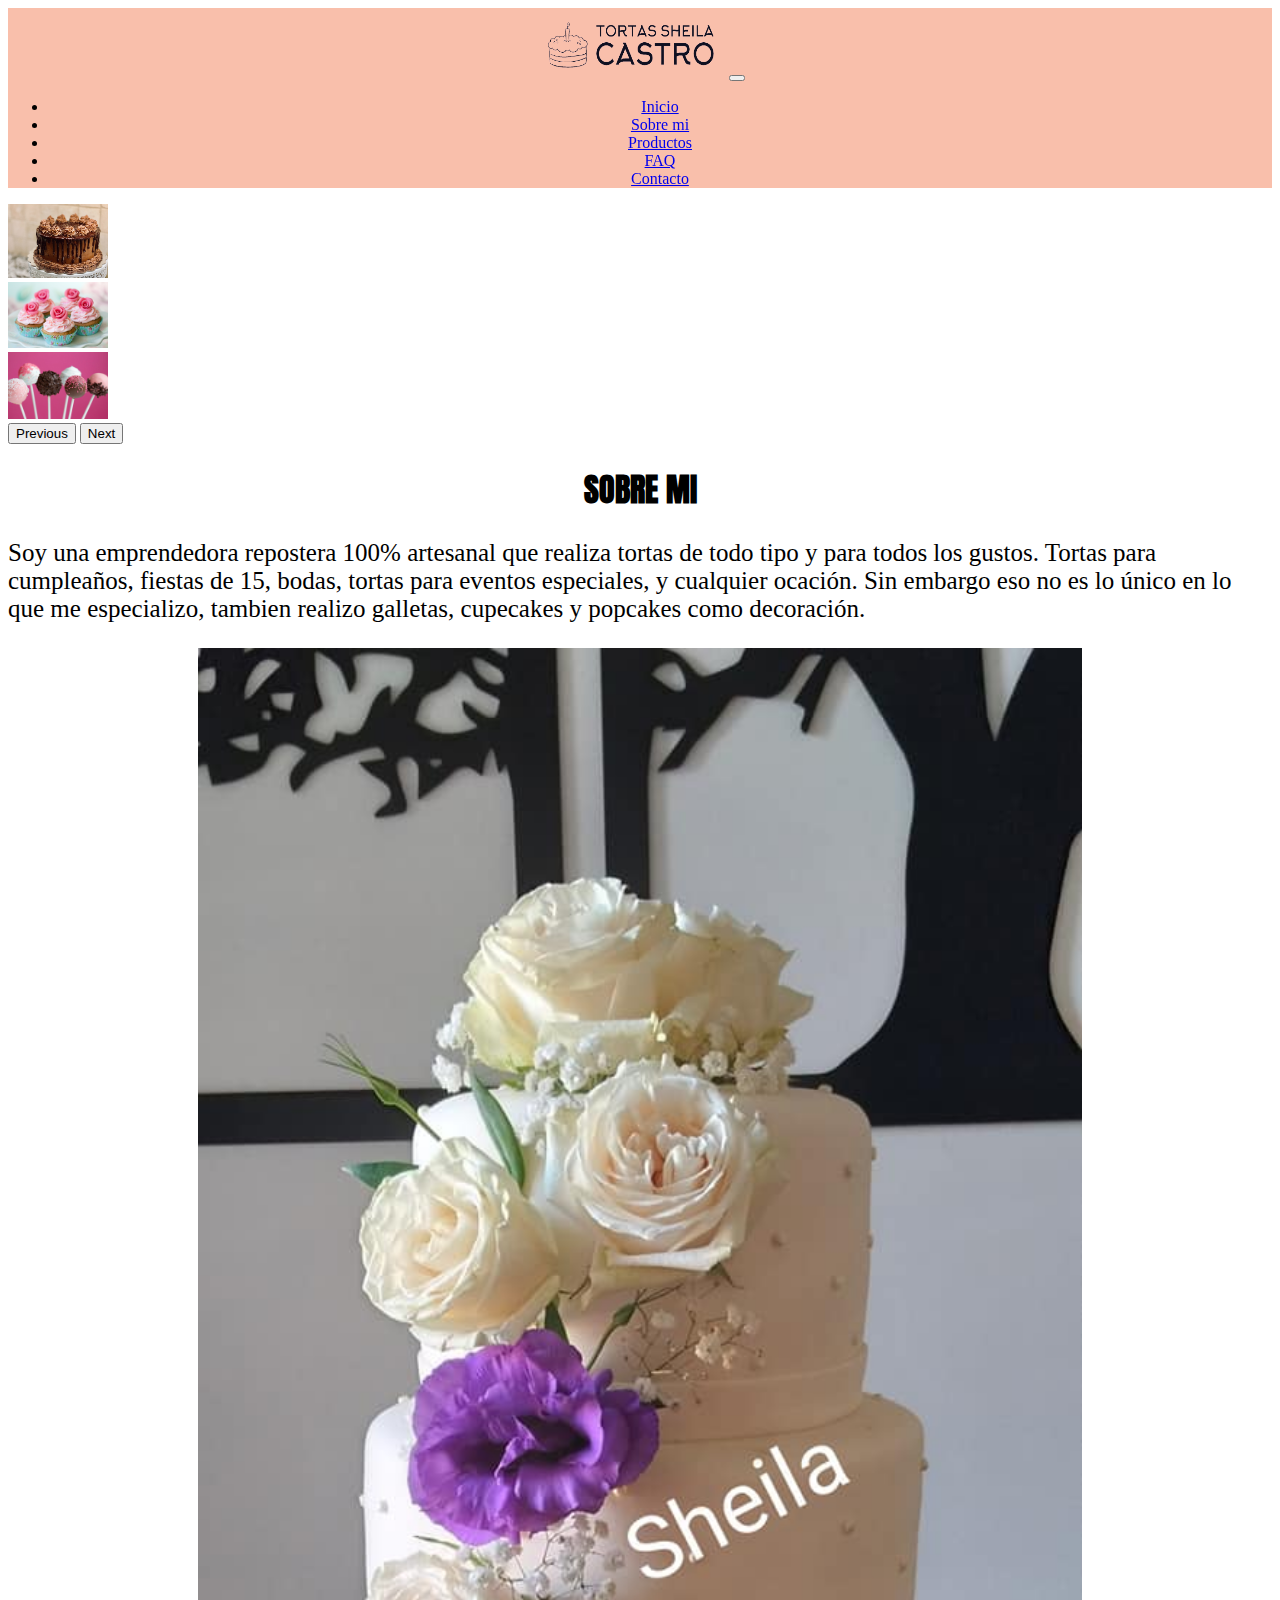
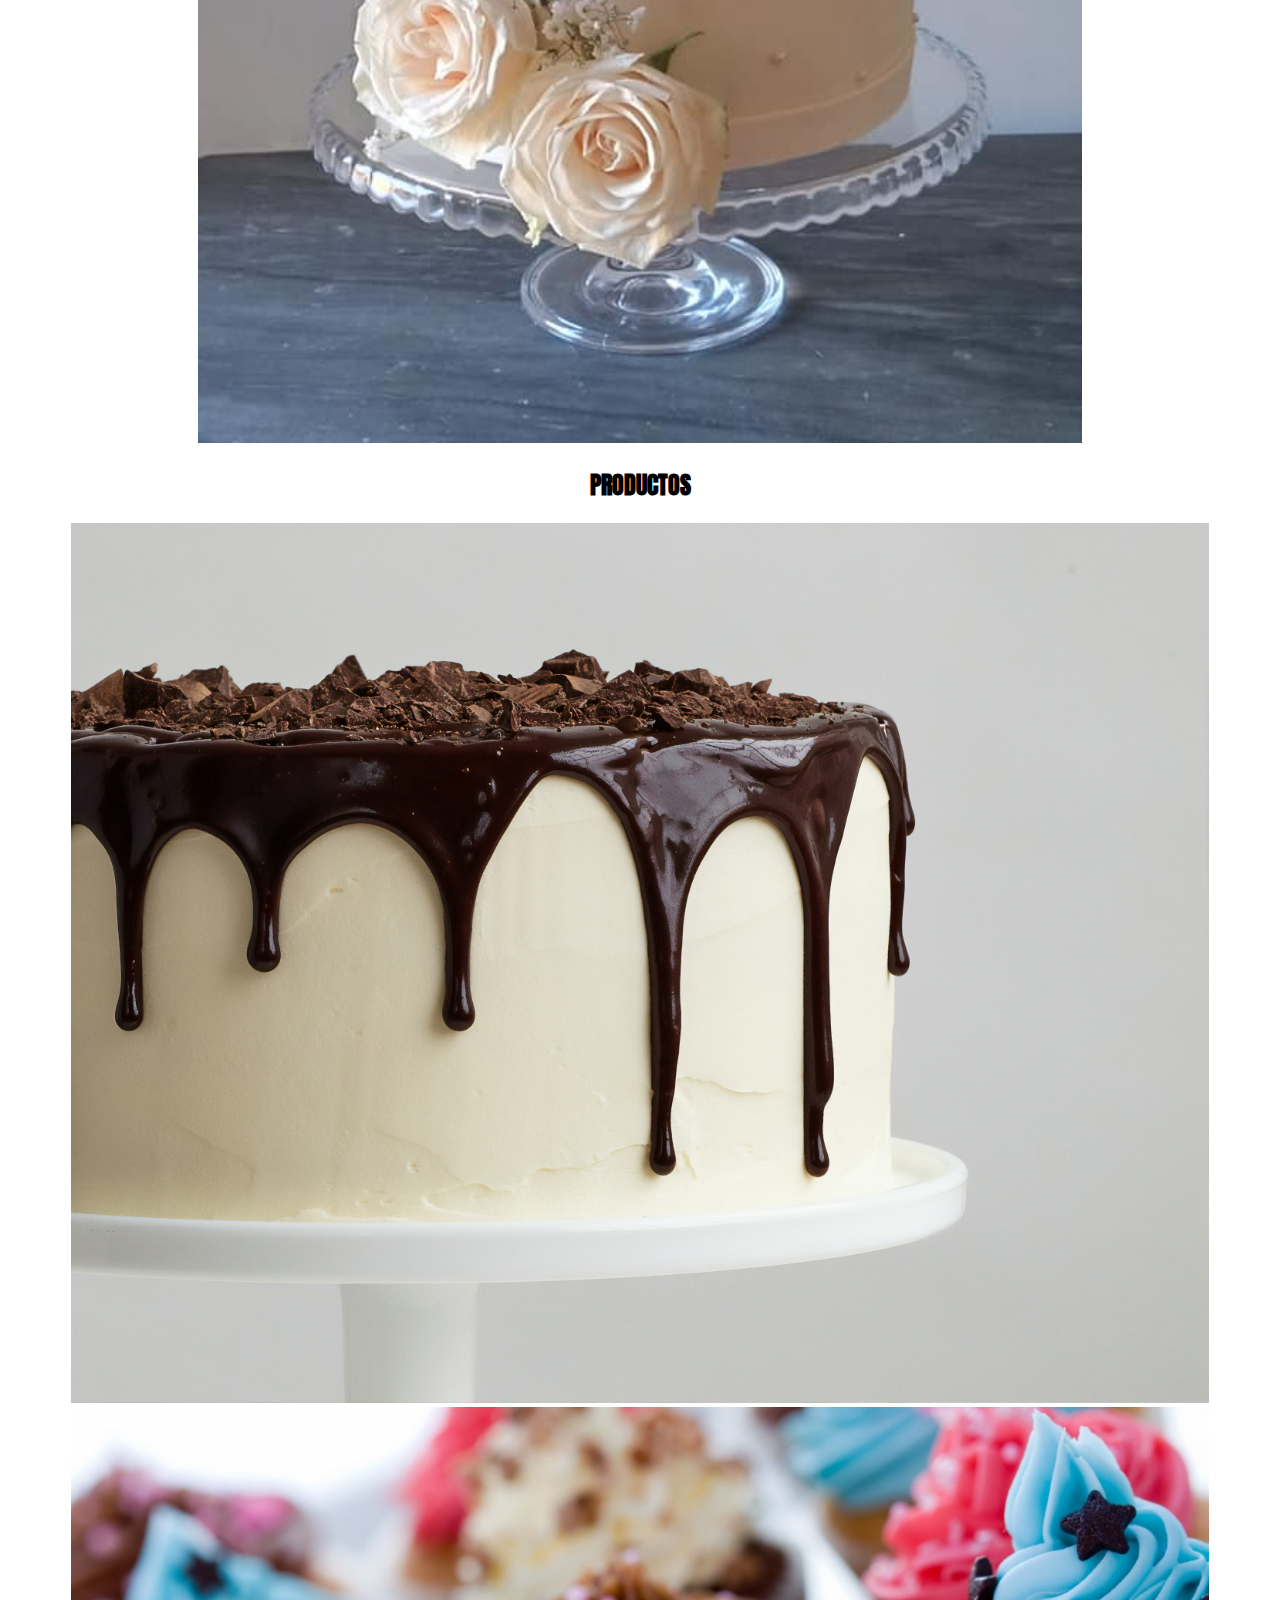
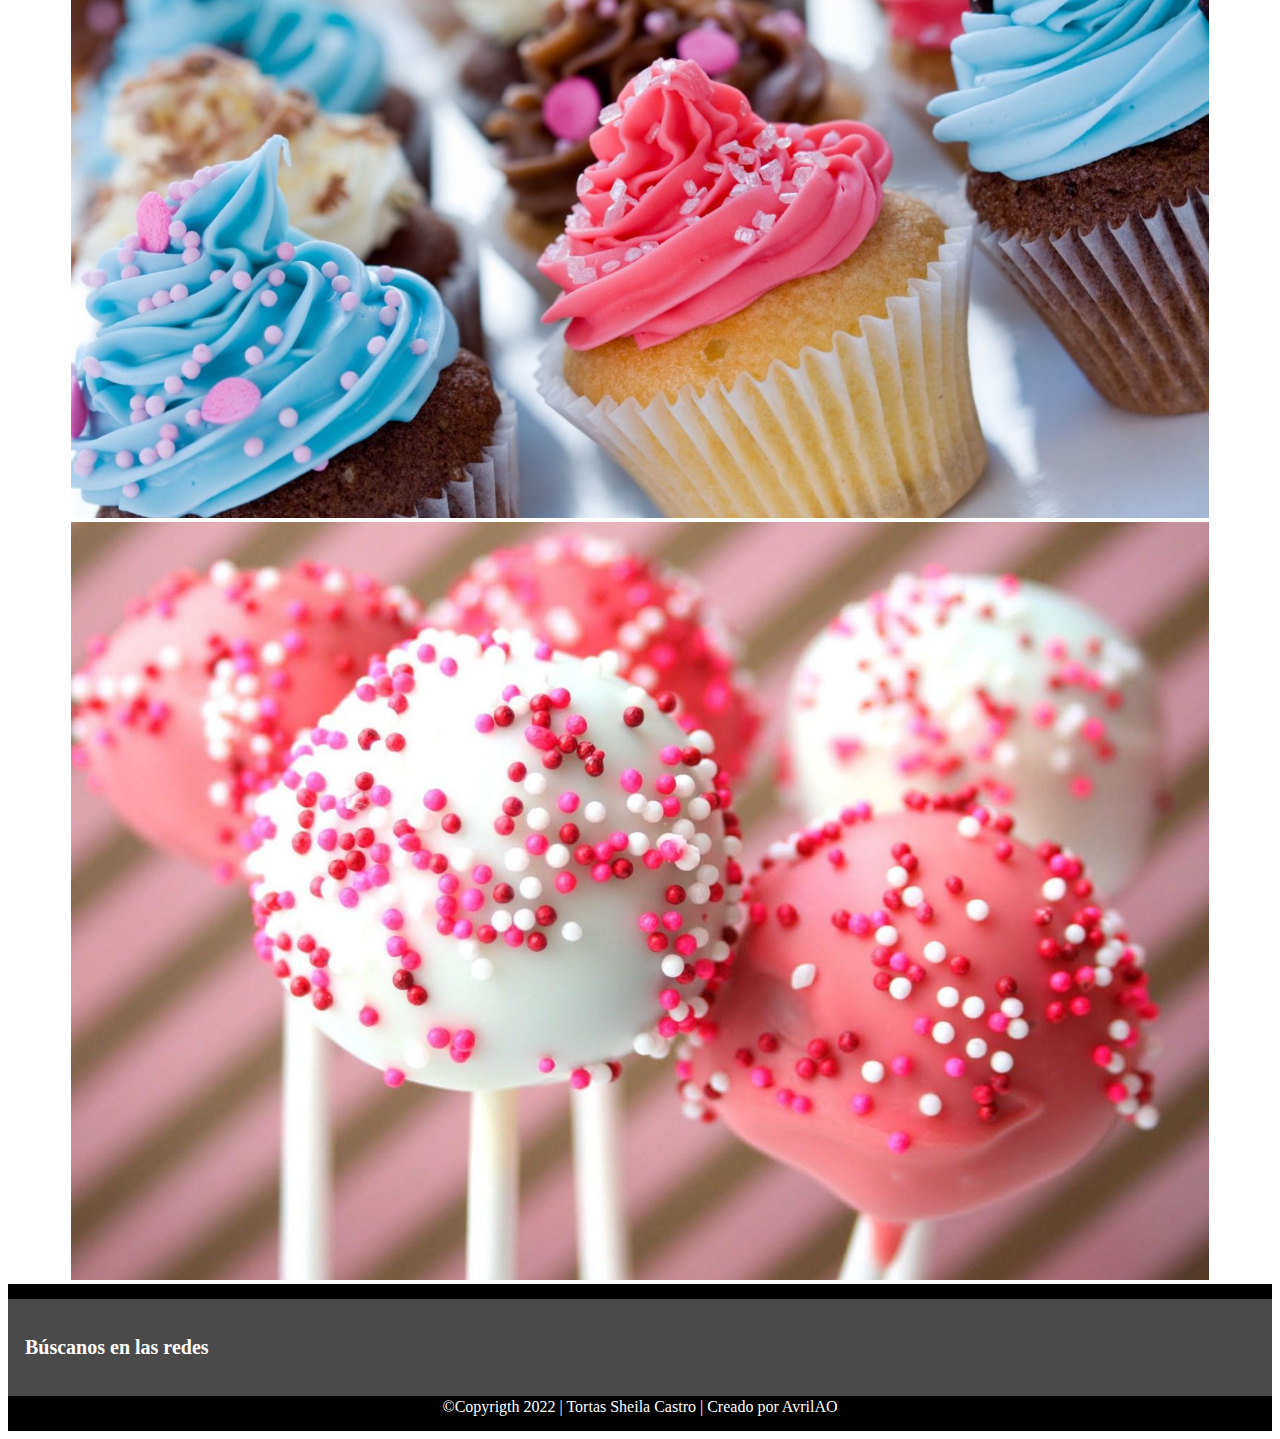
<file: index.html>
<!DOCTYPE html>
<html lang="en">
  <head>
    <meta charset="UTF-8" />
    <meta http-equiv="X-UA-Compatible" content="IE=edge" />
    <meta name="viewport" content="width=device-width, initial-scale=1.0" />
    <!-- BOOSTRAP -->
    <link
      href="https://cdn.jsdelivr.net/npm/bootstrap@5.3.0-alpha1/dist/css/bootstrap.min.css"
      rel="stylesheet"
      integrity="sha384-GLhlTQ8iRABdZLl6O3oVMWSktQOp6b7In1Zl3/Jr59b6EGGoI1aFkw7cmDA6j6gD"
      crossorigin="anonymous"
    />
    <!-- css -->
    <link rel="stylesheet" href="css/style.css" />
    <!-- ícono -->
    <link rel="shortcut icon" href="img/cakeicon.png" type="image/x-icon" />
    <!-- FONTAWESOME -->
    <link
      rel="stylesheet"
      href="https://cdnjs.cloudflare.com/ajax/libs/font-awesome/6.2.1/css/all.min.css"
      integrity="sha512-MV7K8+y+gLIBoVD59lQIYicR65iaqukzvf/nwasF0nqhPay5w/9lJmVM2hMDcnK1OnMGCdVK+iQrJ7lzPJQd1w=="
      crossorigin="anonymous"
      referrerpolicy="no-referrer"
    />
    <!-- GOOGLE FONTS -->
    <link rel="preconnect" href="https://fonts.googleapis.com" />
    <link rel="preconnect" href="https://fonts.gstatic.com" crossorigin />
    <link
      href="https://fonts.googleapis.com/css2?family=Anton&display=swap"
      rel="stylesheet"
    />
    <title>Tortas Sheila Castro | Tu imaginación mi creatividad</title>
  </head>
  <body>
    <header>
      <nav class="navbar navbar-expand-lg">
        <div class="container">
          <a class="navbar-brand" href="index.html"
            ><img
              src="img/Screenshot_2023-01-06_at_15-09-28_Logo_Maker_Used_By_2.3_Million_Startups-removebg-preview.png"
              alt="logo"
              width="190"
              height="70"
          /></a>
          <button
            class="navbar-toggler"
            type="button"
            data-bs-toggle="collapse"
            data-bs-target="#navbarSupportedContent"
            aria-controls="navbarSupportedContent"
            aria-expanded="false"
            aria-label="Toggle navigation"
          >
            <span class="navbar-toggler-icon"></span>
          </button>
          <div class="collapse navbar-collapse" id="navbarSupportedContent">
            <ul class="navbar-nav ms-auto mb-2 mb-lg-0">
              <li class="nav-item">
                <a class="nav-link active" aria-current="page" href="index.html"
                  >Inicio</a
                >
              </li>
              <li class="nav-item">
                <a class="nav-link" href="pages/sobre mi.html">Sobre mi</a>
              </li>
              <li class="nav-item">
                <a class="nav-link" href="pages/productos.html">Productos</a>
              </li>
              <li class="nav-item">
                <a class="nav-link" href="pages/FAQ.html">FAQ</a>
              </li>
              <li class="nav-item">
                <a class="nav-link" href="pages/contacto.html">Contacto</a>
              </li>
            </ul>
          </div>
        </div>
      </nav>
    </header>
    <section>
      <div
        id="carouselExampleAutoplaying"
        class="carousel slide"
        data-bs-ride="carousel"
      >
        <div class="carousel-inner">
          <div class="carousel-item active">
            <img
              src="img/foto carrusel.jpg"
              class="d-block w-100"
              alt="foto carrusel"
              width="100px"
            />
          </div>
          <div class="carousel-item">
            <img
              src="img/cupecake carrusel.jpg"
              class="d-block w-100"
              alt="foto carrusel"
              width="100px"
            />
          </div>
          <div class="carousel-item">
            <img
              src="img/cakepop carrusel.jpg"
              class="d-block w-100"
              alt="foto carrusel"
              width="100px"
            />
          </div>
        </div>
        <button
          class="carousel-control-prev"
          type="button"
          data-bs-target="#carouselExampleFade"
          data-bs-slide="prev"
        >
          <span class="carousel-control-prev-icon" aria-hidden="true"></span>
          <span class="visually-hidden">Previous</span>
        </button>
        <button
          class="carousel-control-next"
          type="button"
          data-bs-target="#carouselExampleFade"
          data-bs-slide="next"
        >
          <span class="carousel-control-next-icon" aria-hidden="true"></span>
          <span class="visually-hidden">Next</span>
        </button>
      </div>
      <div class="container mt-4">
        <div class="row">
          <div class="sobre mi col-md-7 mt-5">
            <h1 class="title">SOBRE MI</h1>
            <p class="text">
              Soy una emprendedora repostera 100% artesanal que realiza tortas
              de todo tipo y para todos los gustos. Tortas para cumpleaños,
              fiestas de 15, bodas, tortas para eventos especiales, y cualquier
              ocación. Sin embargo eso no es lo único en lo que me especializo,
              tambien realizo galletas, cupecakes y popcakes como decoración.
            </p>
          </div>
          <div class="col-md-4">
            <img src="img/tortafoto1.jpg" alt="foto torta" width="70%" />
          </div>
        </div>
      </div>
      <!-- seccion productos -->
      <section class="bg-danger my-5 pb-5">
        <div class="container">
          <div class="row">
            <h2 class="title text-light mt-5">PRODUCTOS</h2>
          </div>
          <div class="row mt-5">
            <div class="col-md-4">
              <a href="pages/productos.html"
                ><img
                  class="image"
                  src="img/tortainicio (2).jpg"
                  alt="torta foto"
              /></a>
            </div>
            <div class="col-md-4">
              <a href="pages/productos.html"
                ><img
                  class="image"
                  src="img/cupcakeinico.jpg"
                  alt="cupecake foto"
              /></a>
            </div>
            <div class="col-md-4">
              <a href="pages/productos.html"
                ><img class="image" src="img/popinicio.jpg" alt="popcake foto"
              /></a>
            </div>
          </div>
        </div>
      </section>
    </section>
    <footer>
      <div class="footer-sm-icons">
        <h3 class="sm-text">Búscanos en las redes</h3>
        <div class="sm-icon">
          <a
            class="sm"
            href="https://www.facebook.com/sheilatuimaginacionesigualmicreatividad/photos"
            ><i class="fa-brands fa-square-facebook"></i
          ></a>
          <a class="sm" href="#"><i class="fa-brands fa-whatsapp"></i></a>
          <a
            class="sm"
            href="https://www.instagram.com/sheilakatherinecastro/?igshid=YmMyMTA2M2Y%3D"
            ><i class="fa-brands fa-instagram"></i
          ></a>
        </div>
      </div>
      <div class="footer-copyright">
        ©Copyrigth 2022 | Tortas Sheila Castro | Creado por AvrilAO
      </div>
    </footer>
    <script
      src="https://cdn.jsdelivr.net/npm/bootstrap@5.3.0-alpha1/dist/js/bootstrap.bundle.min.js"
      integrity="sha384-w76AqPfDkMBDXo30jS1Sgez6pr3x5MlQ1ZAGC+nuZB+EYdgRZgiwxhTBTkF7CXvN"
      crossorigin="anonymous"
    ></script>
  </body>
</html>
</file>
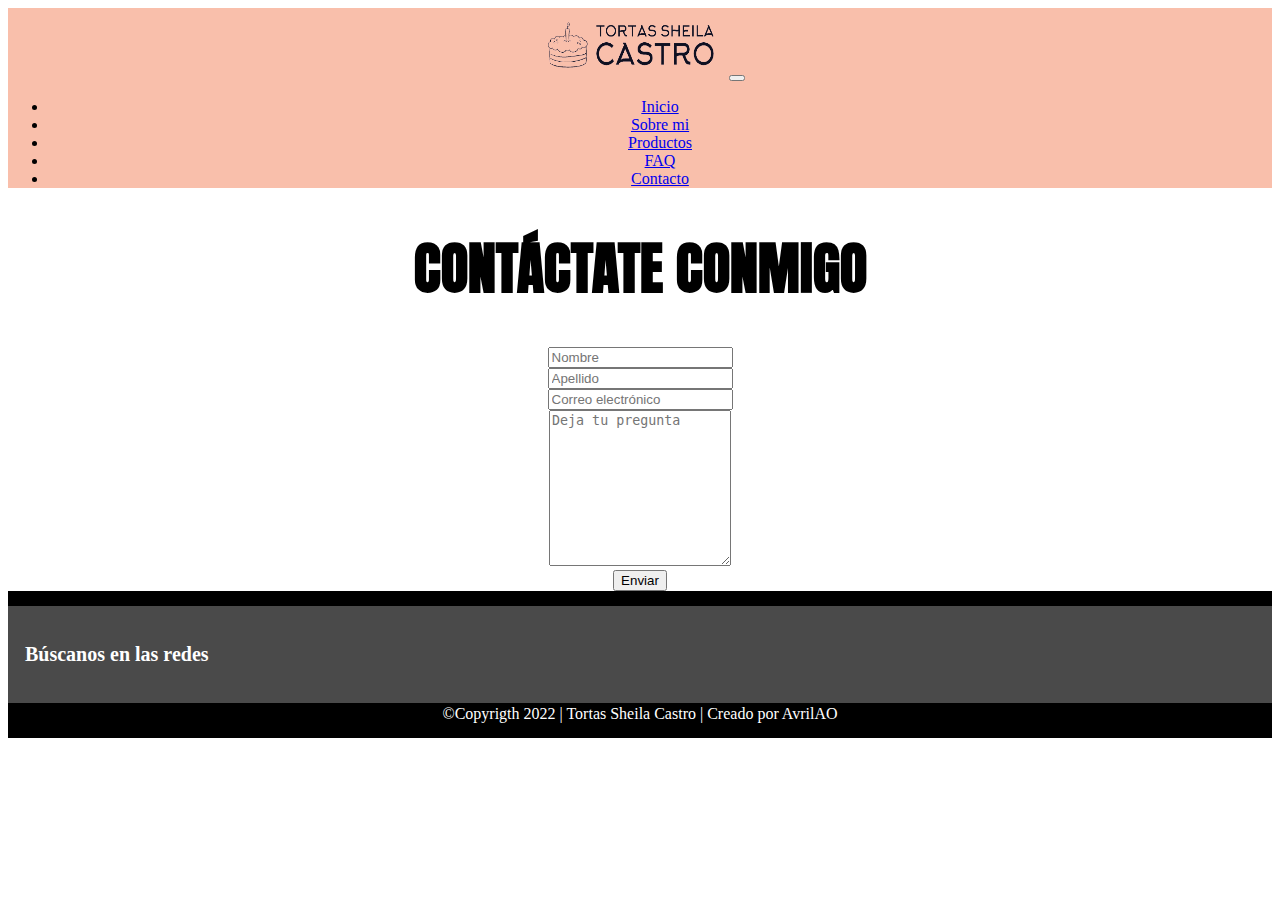
<file: pages/contacto.html>
<!DOCTYPE html>
<html lang="en">
  <head>
    <meta charset="UTF-8" />
    <meta http-equiv="X-UA-Compatible" content="IE=edge" />
    <meta name="viewport" content="width=device-width, initial-scale=1.0" />
    <!-- BOOSTRAP -->
    <link
      href="https://cdn.jsdelivr.net/npm/bootstrap@5.3.0-alpha1/dist/css/bootstrap.min.css"
      rel="stylesheet"
      integrity="sha384-GLhlTQ8iRABdZLl6O3oVMWSktQOp6b7In1Zl3/Jr59b6EGGoI1aFkw7cmDA6j6gD"
      crossorigin="anonymous"
    />
    <!-- css -->
    <link rel="stylesheet" href="../css/style.css" />
    <!-- ícono -->
    <link rel="shortcut icon" href="../img/cakeicon.png" type="image/x-icon" />
    <!-- FONTAWESOME -->
    <link
      rel="stylesheet"
      href="https://cdnjs.cloudflare.com/ajax/libs/font-awesome/6.2.1/css/all.min.css"
      integrity="sha512-MV7K8+y+gLIBoVD59lQIYicR65iaqukzvf/nwasF0nqhPay5w/9lJmVM2hMDcnK1OnMGCdVK+iQrJ7lzPJQd1w=="
      crossorigin="anonymous"
      referrerpolicy="no-referrer"
    />
    <!-- GOOGLE FONTS -->
    <link rel="preconnect" href="https://fonts.googleapis.com" />
    <link rel="preconnect" href="https://fonts.gstatic.com" crossorigin />
    <link
      href="https://fonts.googleapis.com/css2?family=Anton&display=swap"
      rel="stylesheet"
    />
    <title>Tortas Sheila Castro | Contacto</title>
  </head>
  <body>
    <!-- header -->
    <header>
      <nav class="navbar navbar-expand-lg">
        <div class="container">
          <a class="navbar-brand" href="../index.html"
            ><img
              src="../img/Screenshot_2023-01-06_at_15-09-28_Logo_Maker_Used_By_2.3_Million_Startups-removebg-preview.png"
              alt="logo"
              width="190"
              height="70"
          /></a>
          <button
            class="navbar-toggler"
            type="button"
            data-bs-toggle="collapse"
            data-bs-target="#navbarSupportedContent"
            aria-controls="navbarSupportedContent"
            aria-expanded="false"
            aria-label="Toggle navigation"
          >
            <span class="navbar-toggler-icon"></span>
          </button>
          <div class="collapse navbar-collapse" id="navbarSupportedContent">
            <ul class="navbar-nav ms-auto mb-2 mb-lg-0">
              <li class="nav-item">
                <a
                  class="nav-link active"
                  aria-current="page"
                  href="../index.html"
                  >Inicio</a
                >
              </li>
              <li class="nav-item">
                <a class="nav-link" href="sobre mi.html">Sobre mi</a>
              </li>
              <li class="nav-item">
                <a class="nav-link" href="productos.html">Productos</a>
              </li>
              <li class="nav-item">
                <a class="nav-link" href="FAQ.html">FAQ</a>
              </li>
              <li class="nav-item">
                <a class="nav-link" href="contacto.html">Contacto</a>
              </li>
            </ul>
          </div>
        </div>
      </nav>
    </header>
    <section>
      <h1 class="title_contacto py-5">CONTÁCTATE CONMIGO</h1>
      <div class="container bg-danger py-3 my-3">
        <div>
          <label for="nombre" class="form-label"></label>
          <input
            type="text"
            class="form-control"
            id="nombre"
            placeholder="Nombre"
          />
        </div>
        <div>
          <label for="apellido" class="form-label"></label>
          <input
            type="text"
            class="form-control"
            id="apellido"
            placeholder="Apellido"
          />
        </div>
        <div class="text-align-center">
          <label for="email" class="form-label"></label>
          <input
            type="email"
            class="form-control"
            id="email"
            placeholder="Correo electrónico"
          />
        </div>
        <div>
          <label for="text" class="form-label"></label>
          <textarea
            class="form-control"
            id="text"
            rows="10"
            placeholder="Deja tu pregunta"
          ></textarea>
        </div>
        <div>
          <button type="submit" class="btn btn-light my-3">Enviar</button>
        </div>
      </div>
    </section>
    <!-- footer -->
    <footer>
      <div class="footer-sm-icons">
        <h3 class="sm-text">Búscanos en las redes</h3>
        <div class="sm-icon">
          <a
            class="sm"
            href="https://www.facebook.com/sheilatuimaginacionesigualmicreatividad/photos"
            ><i class="fa-brands fa-square-facebook"></i
          ></a>
          <a class="sm" href="#"><i class="fa-brands fa-whatsapp"></i></a>
          <a
            class="sm"
            href="https://www.instagram.com/sheilakatherinecastro/?igshid=YmMyMTA2M2Y%3D"
            ><i class="fa-brands fa-instagram"></i
          ></a>
        </div>
      </div>
      <div class="footer-copyright">
        ©Copyrigth 2022 | Tortas Sheila Castro | Creado por AvrilAO
      </div>
    </footer>
    <script
      src="https://cdn.jsdelivr.net/npm/bootstrap@5.3.0-alpha1/dist/js/bootstrap.bundle.min.js"
      integrity="sha384-w76AqPfDkMBDXo30jS1Sgez6pr3x5MlQ1ZAGC+nuZB+EYdgRZgiwxhTBTkF7CXvN"
      crossorigin="anonymous"
    ></script>
  </body>
</html>
</file>
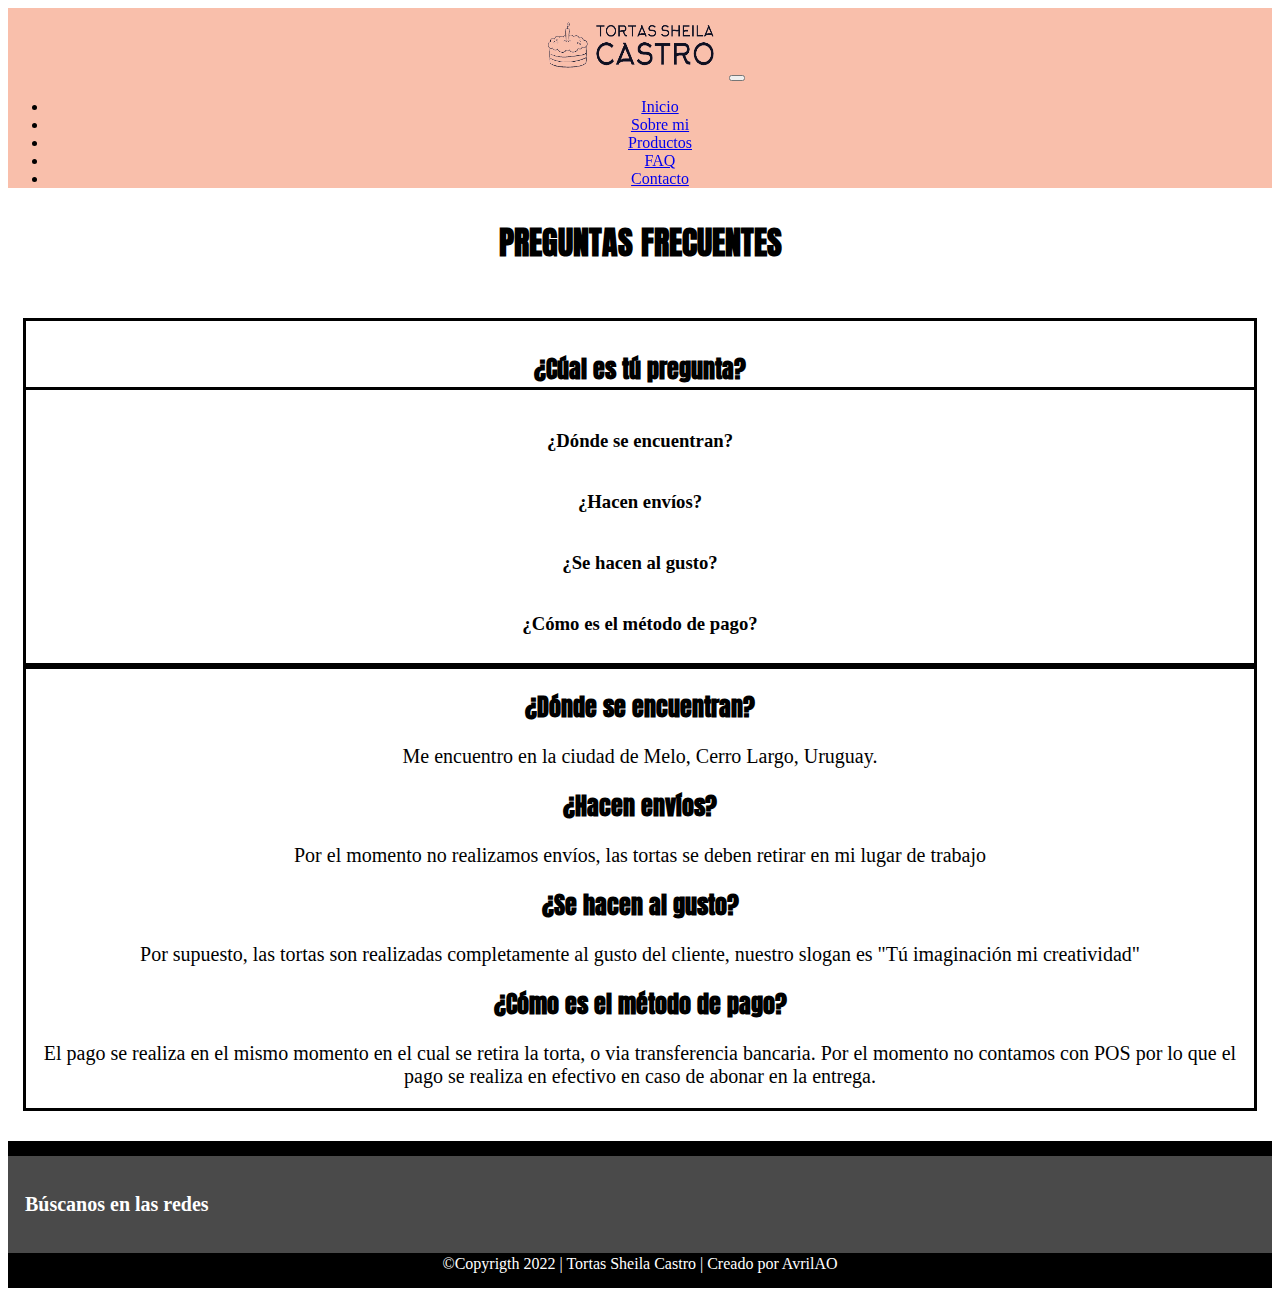
<file: pages/FAQ.html>
<!DOCTYPE html>
<html lang="en">
  <head>
    <meta charset="UTF-8" />
    <meta http-equiv="X-UA-Compatible" content="IE=edge" />
    <meta name="viewport" content="width=device-width, initial-scale=1.0" />
    <!-- BOOSTRAP -->
    <link
      href="https://cdn.jsdelivr.net/npm/bootstrap@5.3.0-alpha1/dist/css/bootstrap.min.css"
      rel="stylesheet"
      integrity="sha384-GLhlTQ8iRABdZLl6O3oVMWSktQOp6b7In1Zl3/Jr59b6EGGoI1aFkw7cmDA6j6gD"
      crossorigin="anonymous"
    />
    <!-- css -->
    <link rel="stylesheet" href="../css/style.css" />
    <!-- ícono -->
    <link rel="shortcut icon" href="../img/cakeicon.png" type="image/x-icon" />
    <!-- FONTAWESOME -->
    <link
      rel="stylesheet"
      href="https://cdnjs.cloudflare.com/ajax/libs/font-awesome/6.2.1/css/all.min.css"
      integrity="sha512-MV7K8+y+gLIBoVD59lQIYicR65iaqukzvf/nwasF0nqhPay5w/9lJmVM2hMDcnK1OnMGCdVK+iQrJ7lzPJQd1w=="
      crossorigin="anonymous"
      referrerpolicy="no-referrer"
    />
    <!-- GOOGLE FONTS -->
    <link rel="preconnect" href="https://fonts.googleapis.com" />
    <link rel="preconnect" href="https://fonts.gstatic.com" crossorigin />
    <link
      href="https://fonts.googleapis.com/css2?family=Anton&display=swap"
      rel="stylesheet"
    />
    <title>Tortas Sheila Castro | Preguntas Frecuentes</title>
  </head>
  <body>
    <header>
      <nav class="navbar navbar-expand-lg">
        <div class="container">
          <a class="navbar-brand" href="../index.html"
            ><img
              src="../img/Screenshot_2023-01-06_at_15-09-28_Logo_Maker_Used_By_2.3_Million_Startups-removebg-preview.png"
              alt="logo"
              width="190"
              height="70"
          /></a>
          <button
            class="navbar-toggler"
            type="button"
            data-bs-toggle="collapse"
            data-bs-target="#navbarSupportedContent"
            aria-controls="navbarSupportedContent"
            aria-expanded="false"
            aria-label="Toggle navigation"
          >
            <span class="navbar-toggler-icon"></span>
          </button>
          <div class="collapse navbar-collapse" id="navbarSupportedContent">
            <ul class="navbar-nav ms-auto mb-2 mb-lg-0">
              <li class="nav-item">
                <a
                  class="nav-link active"
                  aria-current="page"
                  href="../index.html"
                  >Inicio</a
                >
              </li>
              <li class="nav-item">
                <a class="nav-link" href="sobre mi.html">Sobre mi</a>
              </li>
              <li class="nav-item">
                <a class="nav-link" href="productos.html">Productos</a>
              </li>
              <li class="nav-item">
                <a class="nav-link" href="FAQ.html">FAQ</a>
              </li>
              <li class="nav-item">
                <a class="nav-link" href="contacto.html">Contacto</a>
              </li>
            </ul>
          </div>
        </div>
      </nav>
    </header>
    <section>
      <h1 class="FAQ_title">PREGUNTAS FRECUENTES</h1>
      <div class="container FAQ">
        <div class="row">
          <div class="col-sm-6 preguntas">
            <h2 class="FAQ_subtitle">¿Cúal es tú pregunta?</h2>
            <h3 class="h3">¿Dónde se encuentran?</h3>
            <h3 class="h3">¿Hacen envíos?</h3>
            <h3 class="h3">¿Se hacen al gusto?</h3>
            <h3 class="h3">¿Cómo es el método de pago?</h3>
          </div>
          <div class="col-sm-6 respuestas">
            <h2 class="title">¿Dónde se encuentran?</h2>
            <p class="respuesta">
              Me encuentro en la ciudad de Melo, Cerro Largo, Uruguay.
            </p>
            <h2 class="title">¿Hacen envíos?</h2>
            <p class="respuesta">
              Por el momento no realizamos envíos, las tortas se deben retirar
              en mi lugar de trabajo
            </p>
            <h2 class="title">¿Se hacen al gusto?</h2>
            <p class="respuesta">
              Por supuesto, las tortas son realizadas completamente al gusto del
              cliente, nuestro slogan es "Tú imaginación mi creatividad"
            </p>
            <h2 class="title">¿Cómo es el método de pago?</h2>
            <p class="respuesta">
              El pago se realiza en el mismo momento en el cual se retira la
              torta, o via transferencia bancaria. Por el momento no contamos
              con POS por lo que el pago se realiza en efectivo en caso de
              abonar en la entrega.
            </p>
          </div>
        </div>
      </div>
    </section>
    <footer>
      <div class="footer-sm-icons">
        <h3 class="sm-text">Búscanos en las redes</h3>
        <div class="sm-icon">
          <a
            class="sm"
            href="https://www.facebook.com/sheilatuimaginacionesigualmicreatividad/photos"
            ><i class="fa-brands fa-square-facebook"></i
          ></a>
          <a class="sm" href="#"><i class="fa-brands fa-whatsapp"></i></a>
          <a
            class="sm"
            href="https://www.instagram.com/sheilakatherinecastro/?igshid=YmMyMTA2M2Y%3D"
            ><i class="fa-brands fa-instagram"></i
          ></a>
        </div>
      </div>
      <div class="footer-copyright">
        ©Copyrigth 2022 | Tortas Sheila Castro | Creado por AvrilAO
      </div>
    </footer>
    <script
      src="https://cdn.jsdelivr.net/npm/bootstrap@5.3.0-alpha1/dist/js/bootstrap.bundle.min.js"
      integrity="sha384-w76AqPfDkMBDXo30jS1Sgez6pr3x5MlQ1ZAGC+nuZB+EYdgRZgiwxhTBTkF7CXvN"
      crossorigin="anonymous"
    ></script>
  </body>
</html>
</file>
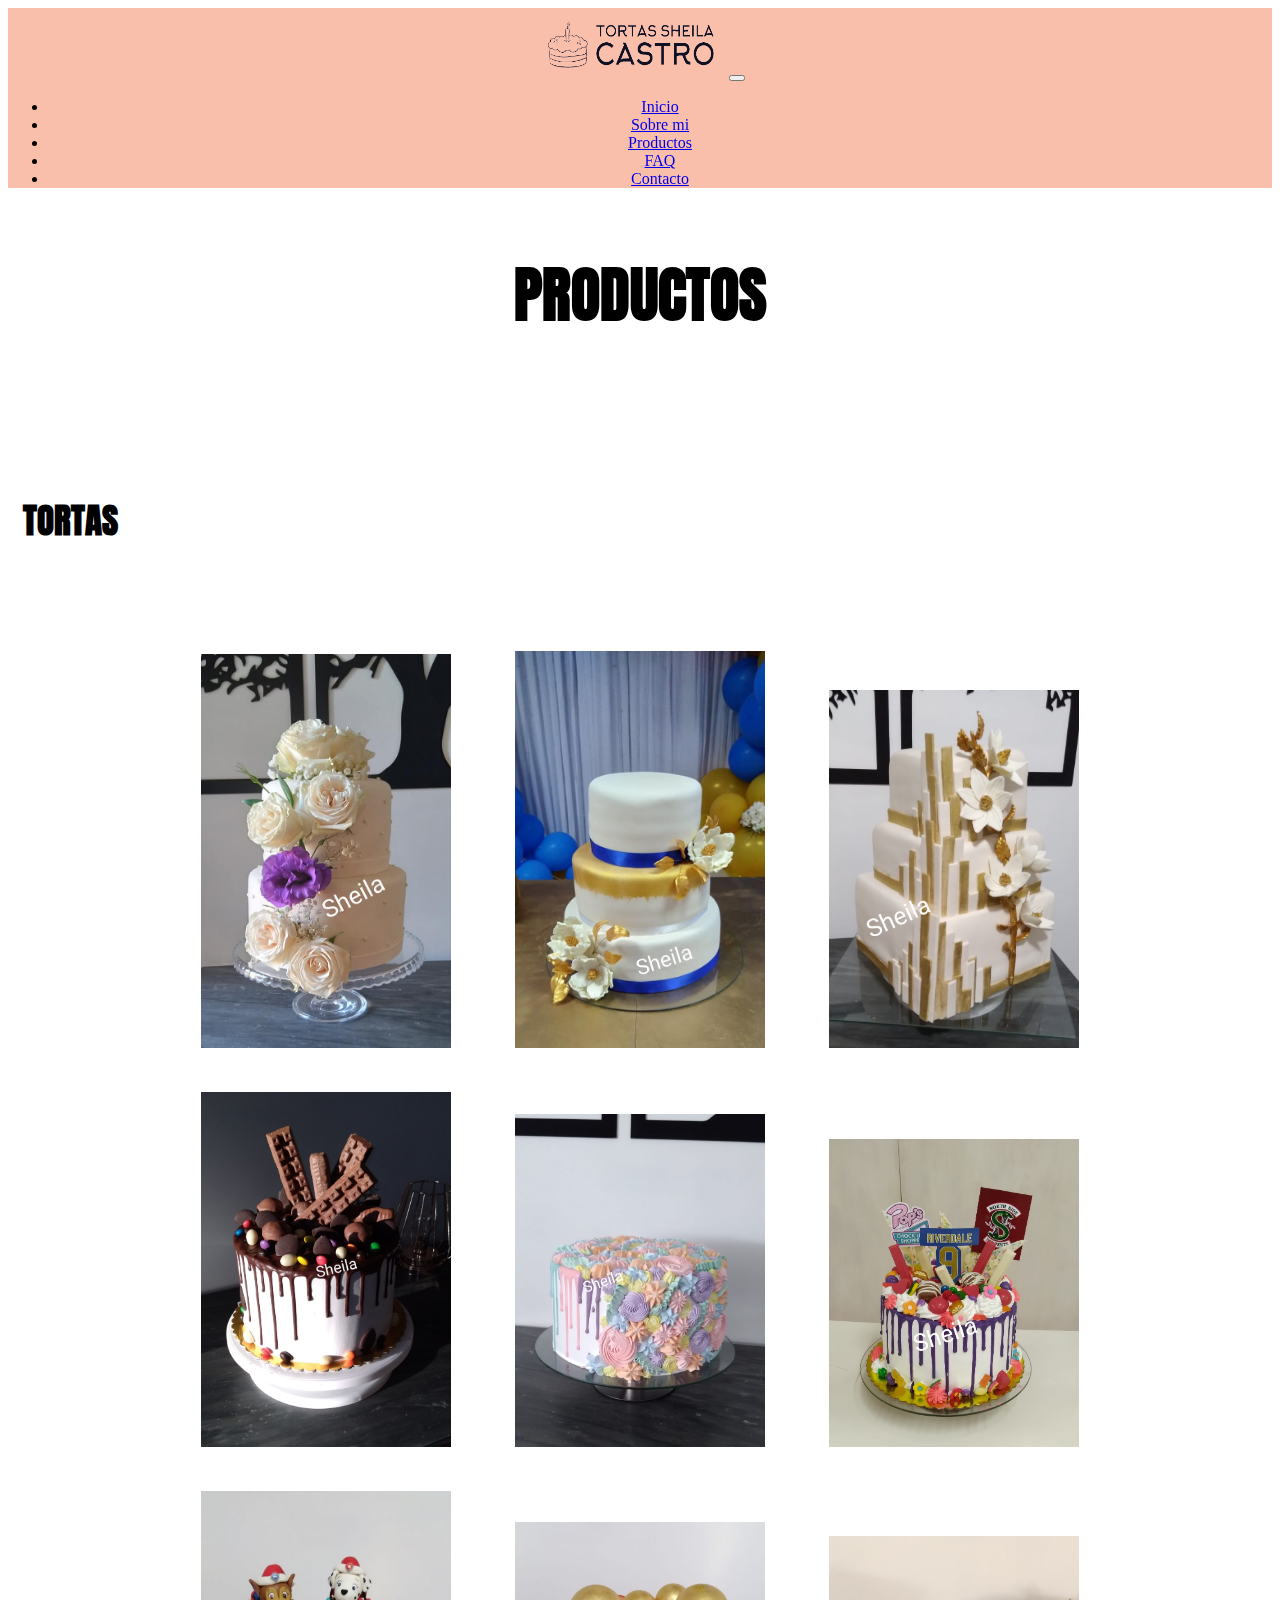
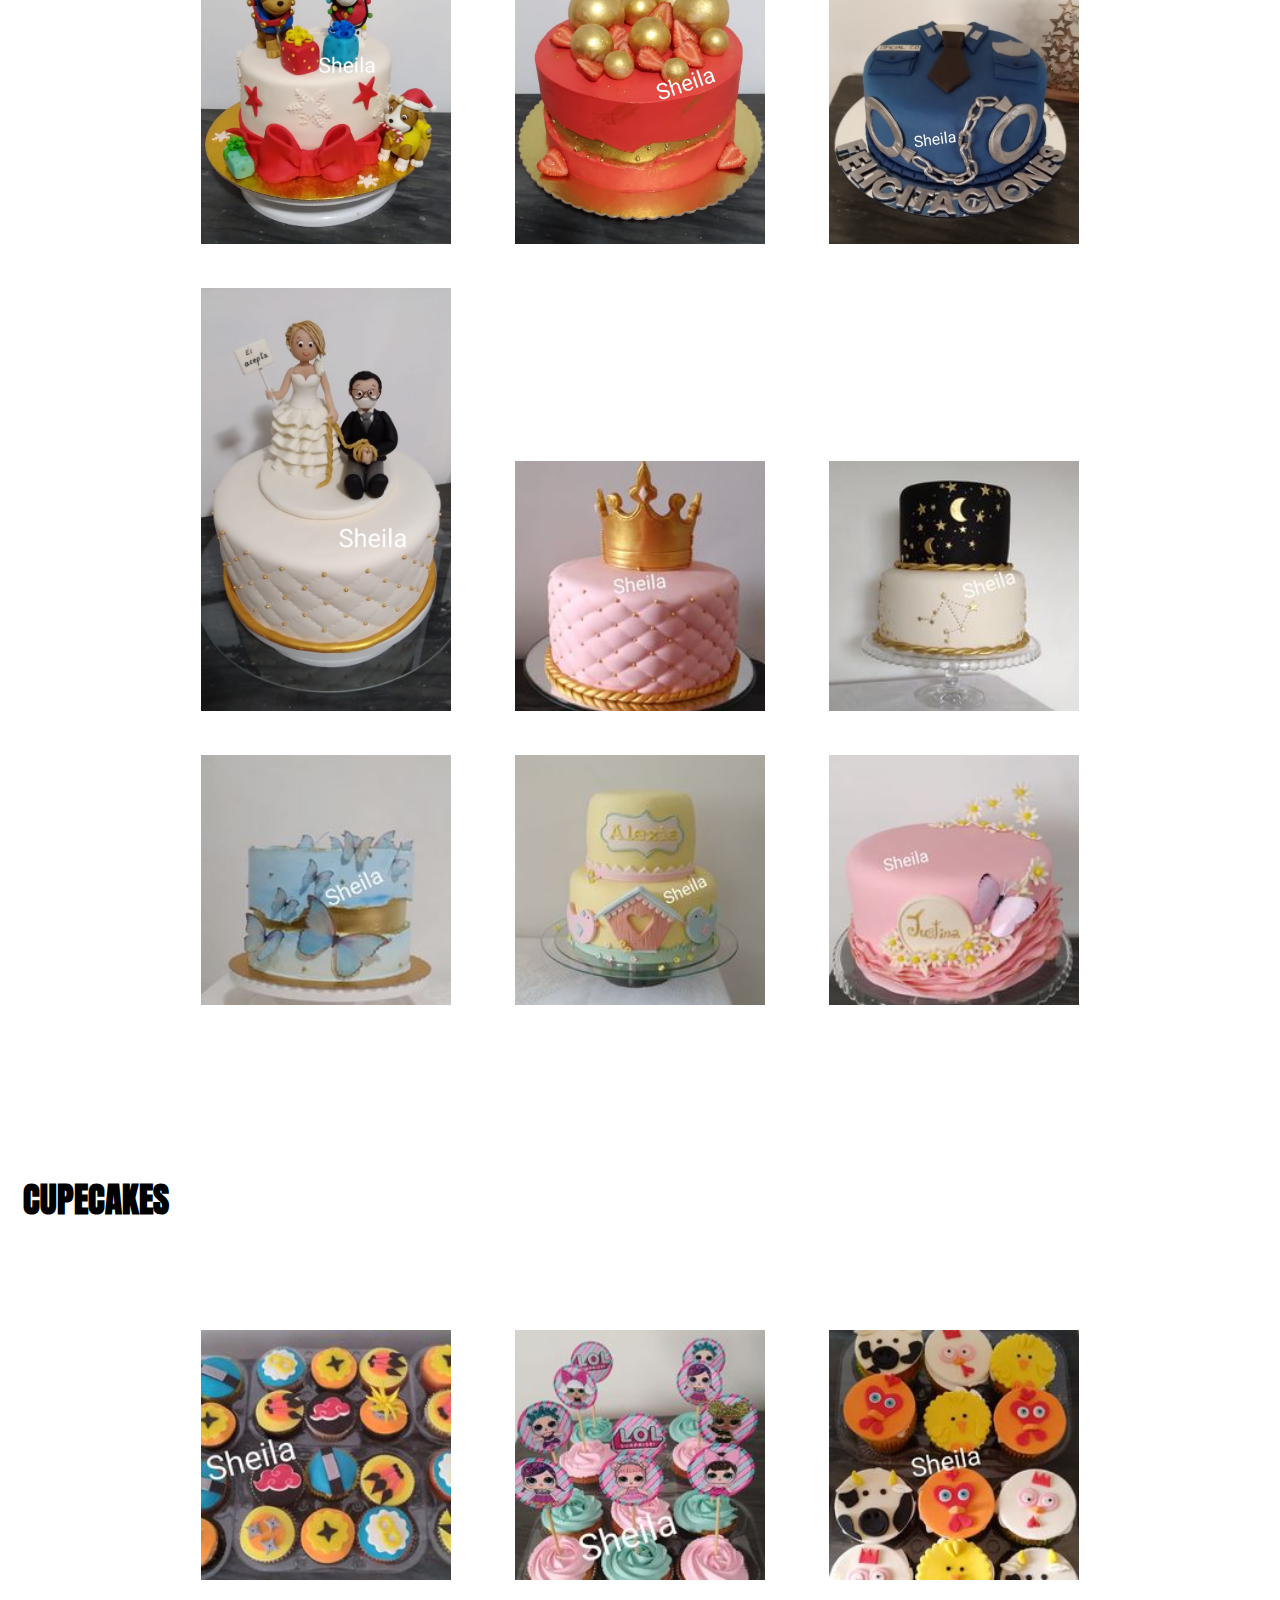
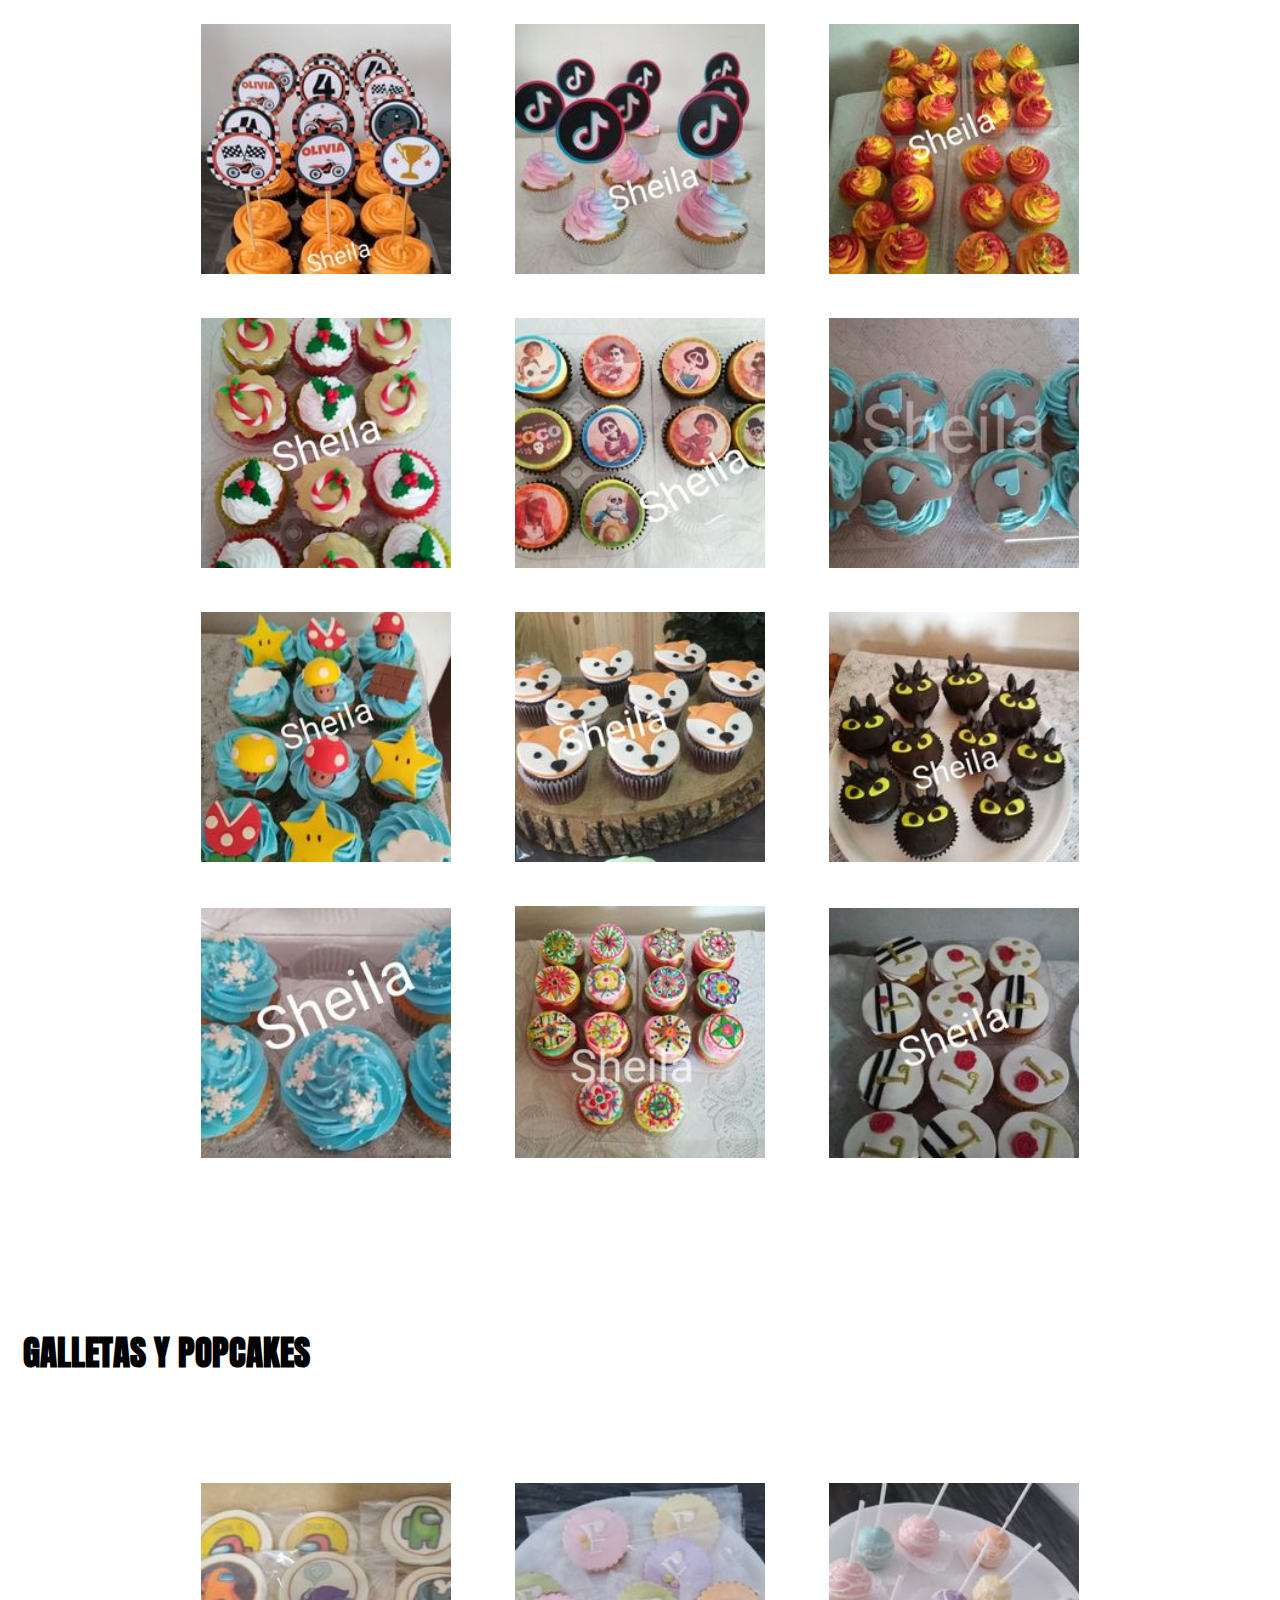
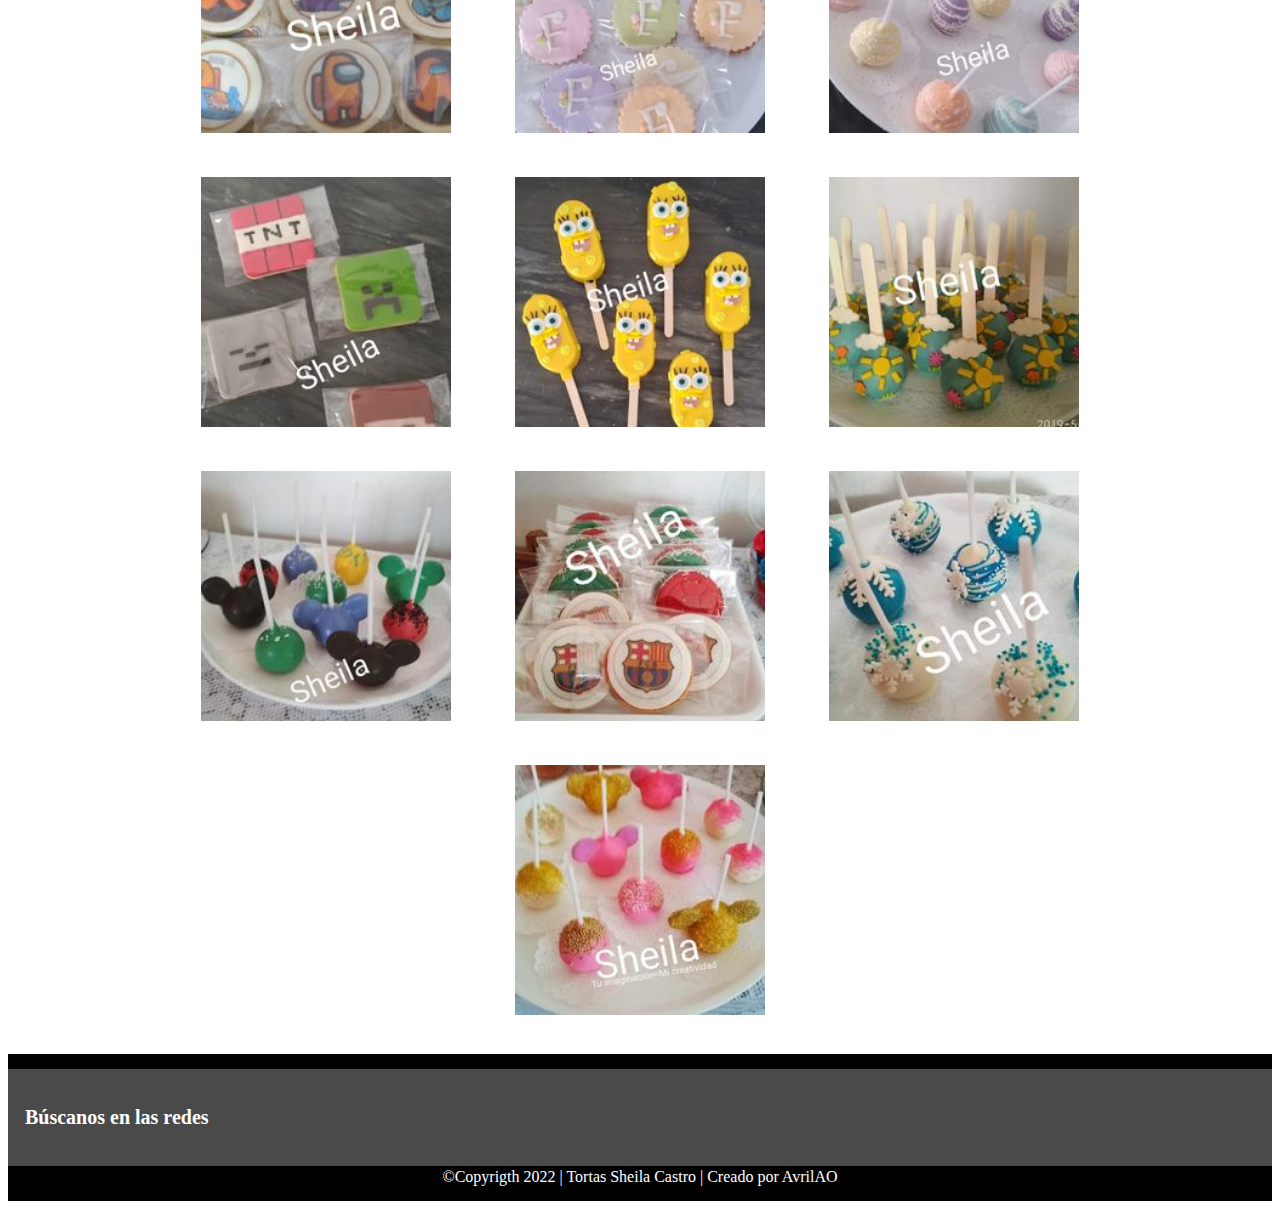
<file: pages/productos.html>
<!DOCTYPE html>
<html lang="en">
  <head>
    <meta charset="UTF-8" />
    <meta http-equiv="X-UA-Compatible" content="IE=edge" />
    <meta name="viewport" content="width=device-width, initial-scale=1.0" />
    <!-- BOOSTRAP -->
    <link
      href="https://cdn.jsdelivr.net/npm/bootstrap@5.3.0-alpha1/dist/css/bootstrap.min.css"
      rel="stylesheet"
      integrity="sha384-GLhlTQ8iRABdZLl6O3oVMWSktQOp6b7In1Zl3/Jr59b6EGGoI1aFkw7cmDA6j6gD"
      crossorigin="anonymous"
    />
    <!-- css -->
    <link rel="stylesheet" href="../css/style.css" />
    <!-- ícono -->
    <link rel="shortcut icon" href="../img/cakeicon.png" type="image/x-icon" />
    <!-- FONTAWESOME -->
    <link
      rel="stylesheet"
      href="https://cdnjs.cloudflare.com/ajax/libs/font-awesome/6.2.1/css/all.min.css"
      integrity="sha512-MV7K8+y+gLIBoVD59lQIYicR65iaqukzvf/nwasF0nqhPay5w/9lJmVM2hMDcnK1OnMGCdVK+iQrJ7lzPJQd1w=="
      crossorigin="anonymous"
      referrerpolicy="no-referrer"
    />
    <!-- GOOGLE FONTS -->
    <link rel="preconnect" href="https://fonts.googleapis.com" />
    <link rel="preconnect" href="https://fonts.gstatic.com" crossorigin />
    <link
      href="https://fonts.googleapis.com/css2?family=Anton&display=swap"
      rel="stylesheet"
    />
    <title>Tortas Sheila Castro | Productos</title>
  </head>
  <body>
    <header>
      <nav class="navbar navbar-expand-lg">
        <div class="container">
          <a class="navbar-brand" href="../index.html"
            ><img
              src="../img/Screenshot_2023-01-06_at_15-09-28_Logo_Maker_Used_By_2.3_Million_Startups-removebg-preview.png"
              alt="logo"
              width="190"
              height="70"
          /></a>
          <button
            class="navbar-toggler"
            type="button"
            data-bs-toggle="collapse"
            data-bs-target="#navbarSupportedContent"
            aria-controls="navbarSupportedContent"
            aria-expanded="false"
            aria-label="Toggle navigation"
          >
            <span class="navbar-toggler-icon"></span>
          </button>
          <div class="collapse navbar-collapse" id="navbarSupportedContent">
            <ul class="navbar-nav ms-auto mb-2 mb-lg-0">
              <li class="nav-item">
                <a
                  class="nav-link active"
                  aria-current="page"
                  href="../index.html"
                  >Inicio</a
                >
              </li>
              <li class="nav-item">
                <a class="nav-link" href="sobre mi.html">Sobre mi</a>
              </li>
              <li class="nav-item">
                <a class="nav-link" href="productos.html">Productos</a>
              </li>
              <li class="nav-item">
                <a class="nav-link" href="FAQ.html">FAQ</a>
              </li>
              <li class="nav-item">
                <a class="nav-link" href="contacto.html">Contacto</a>
              </li>
            </ul>
          </div>
        </div>
      </nav>
    </header>
    <section class="section">
      <h1 class="title_productos">PRODUCTOS</h1>
      <div class="cakes">
        <h2 class="subtitle">TORTAS</h2>
        <div class="pictures">
          <img class="picture" src="../img/tortafoto1.jpg" alt="torta foto" />
          <img
            class="picture"
            src="../img/imagen torta2.jpg"
            alt="torta foto"
          />
          <img class="picture" src="../img/torta3.jpg" alt="torta foto" />
          <img class="picture" src="../img/torta4.jpg" alt="torta foto" />
          <img class="picture" src="../img/torta5.jpg" alt="torta foto" />
          <img class="picture" src="../img/torta6.jpg" alt="torta foto" />
          <img class="picture" src="../img/torta7.jpg" alt="torta foto" />
          <img class="picture" src="../img/torta8.jpg" alt="torta foto" />
          <img class="picture" src="../img/torta9.jpg" alt="torta foto" />
          <img class="picture" src="../img/torta10.jpg" alt="torta foto" />
          <img class="picture" src="../img/torta11.jpg" alt="torta foto" />
          <img class="picture" src="../img/torta12.jpg" alt="torta foto" />
          <img class="picture" src="../img/torta13.jpg" alt="torta foto" />
          <img class="picture" src="../img/torta14.jpg" alt="torta foto" />
          <img class="picture" src="../img/torta15.jpg" alt="torta foto" />
        </div>
      </div>
      <div class="cupecakes">
        <h2 class="subtitle">CUPECAKES</h2>
        <div class="pictures">
          <img class="picture" src="../img/cupecake1.jpg" alt="cupecake foto" />
          <img class="picture" src="../img/cupecake2.jpg" alt="cupecake foto" />
          <img class="picture" src="../img/cupecake3.jpg" alt="cupecake foto" />
          <img class="picture" src="../img/cupecake4.jpg" alt="cupecake foto" />
          <img class="picture" src="../img/cupecake5.jpg" alt="cupecake foto" />
          <img class="picture" src="../img/cupecake6.jpg" alt="cupecake foto" />
          <img class="picture" src="../img/cupecake7.jpg" alt="cupecake foto" />
          <img class="picture" src="../img/cupecake8.jpg" alt="cupecake foto" />
          <img class="picture" src="../img/cupecake9.jpg" alt="cupecake foto" />
          <img
            class="picture"
            src="../img/cupecake10.jpg"
            alt="cupecake foto"
          />
          <img
            class="picture"
            src="../img/cupecake11.jpg"
            alt="cupecake foto"
          />
          <img
            class="picture"
            src="../img/cupecake12.jpg"
            alt="cupecake foto"
          />
          <img
            class="picture"
            src="../img/cupecake13.jpg"
            alt="cupecake foto"
          />
          <img
            class="picture"
            src="../img/cupecake14.jpg"
            alt="cupecake foto"
          />

          <img
            class="picture"
            src="../img/cupecake15.jpg"
            alt="cupecake foto"
          />
        </div>
      </div>
      <div class="cakepops">
        <h2 class="subtitle">GALLETAS Y POPCAKES</h2>
        <div class="pictures">
          <img class="picture" src="../img/pop2.jpg" alt="popcake foto" />
          <img class="picture" src="../img/pop4.jpg" alt="popcake foto" />
          <img class="picture" src="../img/pop5.jpg" alt="popcake foto" />
          <img class="picture" src="../img/pop6.jpg" alt="popcake foto" />
          <img class="picture" src="../img/pop7.jpg" alt="popcake foto" />
          <img class="picture" src="../img/pop11.jpg" alt="popcake foto" />
          <img class="picture" src="../img/pop12.jpg" alt="popcake foto" />
          <img class="picture" src="../img/pop13.jpg" alt="popcake foto" />
          <img class="picture" src="../img/pop14.jpg" alt="popcake foto" />
          <img class="picture" src="../img/pop15.jpg" alt="popcake foto" />
        </div>
      </div>
    </section>
    <footer>
      <div class="footer-sm-icons">
        <h3 class="sm-text">Búscanos en las redes</h3>
        <div class="sm-icon">
          <a
            class="sm"
            href="https://www.facebook.com/sheilatuimaginacionesigualmicreatividad/photos"
            ><i class="fa-brands fa-square-facebook"></i
          ></a>
          <a class="sm" href="#"><i class="fa-brands fa-whatsapp"></i></a>
          <a
            class="sm"
            href="https://www.instagram.com/sheilakatherinecastro/?igshid=YmMyMTA2M2Y%3D"
            ><i class="fa-brands fa-instagram"></i
          ></a>
        </div>
      </div>
      <div class="footer-copyright">
        ©Copyrigth 2022 | Tortas Sheila Castro | Creado por AvrilAO
      </div>
    </footer>
    <script
      src="https://cdn.jsdelivr.net/npm/bootstrap@5.3.0-alpha1/dist/js/bootstrap.bundle.min.js"
      integrity="sha384-w76AqPfDkMBDXo30jS1Sgez6pr3x5MlQ1ZAGC+nuZB+EYdgRZgiwxhTBTkF7CXvN"
      crossorigin="anonymous"
    ></script>
  </body>
</html>
</file>
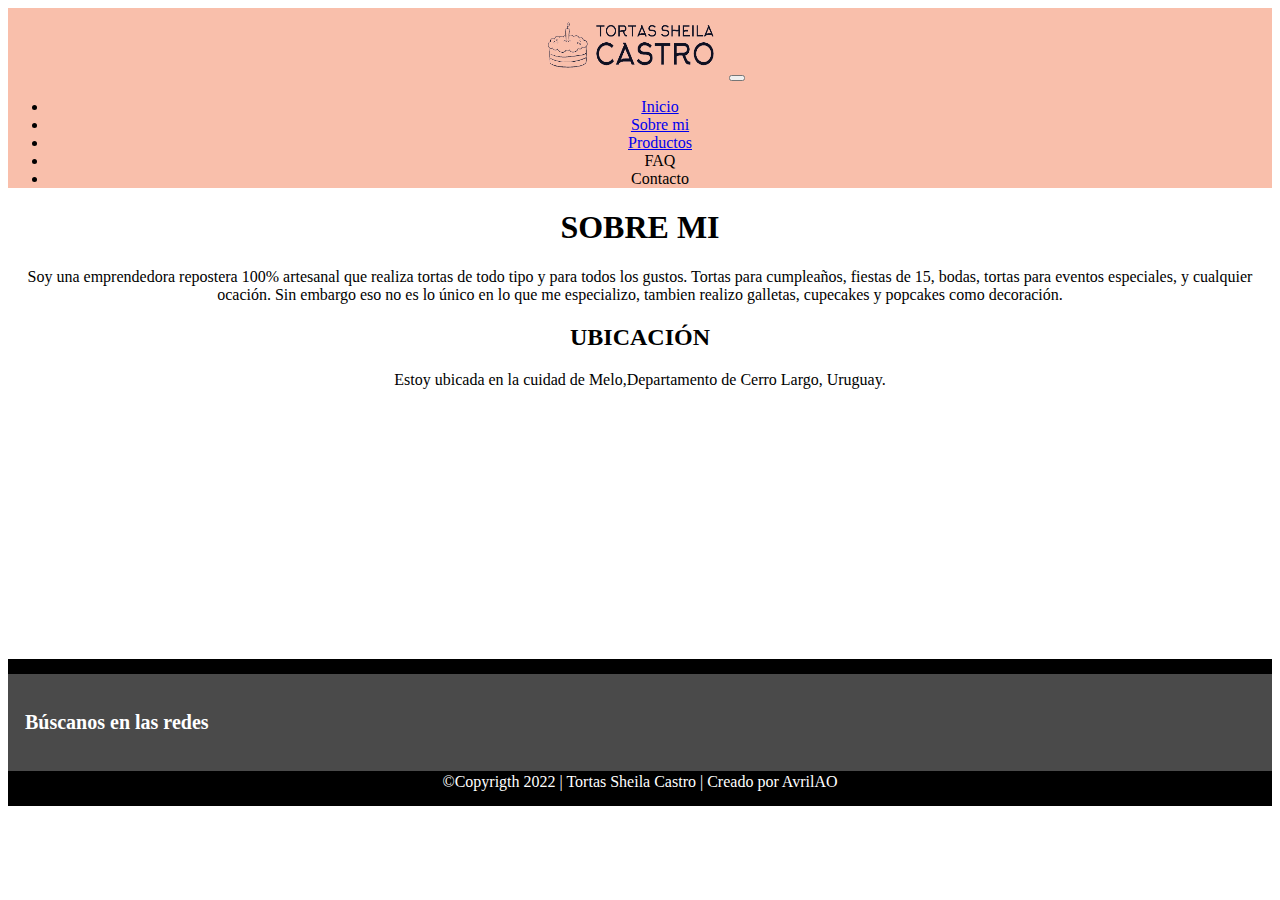
<file: pages/sobre mi.html>
<!DOCTYPE html>
<html lang="en">
  <head>
    <meta charset="UTF-8" />
    <meta http-equiv="X-UA-Compatible" content="IE=edge" />
    <meta name="viewport" content="width=device-width, initial-scale=1.0" />
    <!-- BOOSTRAP -->
    <link
      href="https://cdn.jsdelivr.net/npm/bootstrap@5.3.0-alpha1/dist/css/bootstrap.min.css"
      rel="stylesheet"
      integrity="sha384-GLhlTQ8iRABdZLl6O3oVMWSktQOp6b7In1Zl3/Jr59b6EGGoI1aFkw7cmDA6j6gD"
      crossorigin="anonymous"
    />
    <!-- css -->
    <link rel="stylesheet" href="../css/style.css" />
    <!-- ícono -->
    <link rel="shortcut icon" href="../img/cakeicon.png" type="image/x-icon" />
    <!-- FONTAWESOME -->
    <link
      rel="stylesheet"
      href="https://cdnjs.cloudflare.com/ajax/libs/font-awesome/6.2.1/css/all.min.css"
      integrity="sha512-MV7K8+y+gLIBoVD59lQIYicR65iaqukzvf/nwasF0nqhPay5w/9lJmVM2hMDcnK1OnMGCdVK+iQrJ7lzPJQd1w=="
      crossorigin="anonymous"
      referrerpolicy="no-referrer"
    />
    <!-- GOOGLE FONTS -->
    <link rel="preconnect" href="https://fonts.googleapis.com" />
    <link rel="preconnect" href="https://fonts.gstatic.com" crossorigin />
    <link
      href="https://fonts.googleapis.com/css2?family=Dancing+Script&family=Lobster&family=Moon+Dance&display=swap"
      rel="stylesheet"
    />
    <title>Tortas Sheila Castro | Sobre mi</title>
  </head>
  <body>
    <header>
      <nav class="navbar navbar-expand-lg">
        <div class="container">
          <a class="navbar-brand" href="../index.html"
            ><img
              src="../img/Screenshot_2023-01-06_at_15-09-28_Logo_Maker_Used_By_2.3_Million_Startups-removebg-preview.png"
              alt="logo"
              width="190"
              height="70"
          /></a>
          <button
            class="navbar-toggler"
            type="button"
            data-bs-toggle="collapse"
            data-bs-target="#navbarSupportedContent"
            aria-controls="navbarSupportedContent"
            aria-expanded="false"
            aria-label="Toggle navigation"
          >
            <span class="navbar-toggler-icon"></span>
          </button>
          <div class="collapse navbar-collapse" id="navbarSupportedContent">
            <ul class="navbar-nav ms-auto mb-2 mb-lg-0">
              <li class="nav-item">
                <a
                  class="nav-link active"
                  aria-current="page"
                  href="../index.html"
                  >Inicio</a
                >
              </li>
              <li class="nav-item">
                <a class="nav-link" href="sobre mi.html">Sobre mi</a>
              </li>
              <li class="nav-item">
                <a class="nav-link" href="productos.html">Productos</a>
              </li>
              <li class="nav-item">
                <a class="nav-link">FAQ</a>
              </li>
              <li class="nav-item">
                <a class="nav-link">Contacto</a>
              </li>
            </ul>
          </div>
        </div>
      </nav>
    </header>
    <section>
      <div class="container mt-5 ml-5 mr-5 mb-5">
        <h1>SOBRE MI</h1>
        <p>
          Soy una emprendedora repostera 100% artesanal que realiza tortas de
          todo tipo y para todos los gustos. Tortas para cumpleaños, fiestas de
          15, bodas, tortas para eventos especiales, y cualquier ocación. Sin
          embargo eso no es lo único en lo que me especializo, tambien realizo
          galletas, cupecakes y popcakes como decoración.
        </p>
        <div class="row">
          <div class="col-md-12">
            <h2>UBICACIÓN</h2>
            <p>
              Estoy ubicada en la cuidad de Melo,Departamento de Cerro Largo,
              Uruguay.
            </p>
            <iframe
              src="https://www.google.com/maps/embed?pb=!1m18!1m12!1m3!1d3369.9678869110976!2d-54.1613671!3d-32.366406999999995!2m3!1f0!2f0!3f0!3m2!1i1024!2i768!4f13.1!3m3!1m2!1s0x95092a2d64ead099%3A0x7a15a626676cd822!2sEsteban%20Vieira%201013%2C%2037000%20Melo%2C%20Departamento%20de%20Cerro%20Largo!5e0!3m2!1ses-419!2suy!4v1673119955136!5m2!1ses-419!2suy"
              style="border: 0"
              allowfullscreen=""
              loading="lazy"
              referrerpolicy="no-referrer-when-downgrade"
              width="400"
              height="250"
            ></iframe>
          </div>            
          </div>
        </div>
      </div>
    </section>
    <footer>
      <div class="footer-sm-icons">
        <h3 class="sm-text">Búscanos en las redes</h3>
        <div class="sm-icon">
          <a
            class="sm"
            href="https://www.facebook.com/sheilatuimaginacionesigualmicreatividad/photos"
            ><i class="fa-brands fa-square-facebook"></i
          ></a>
          <a class="sm" href="#"><i class="fa-brands fa-whatsapp"></i></a>
          <a
            class="sm"
            href="https://www.instagram.com/sheilakatherinecastro/?igshid=YmMyMTA2M2Y%3D"
            ><i class="fa-brands fa-instagram"></i
          ></a>
        </div>
      </div>
      <div class="footer-copyright">
        ©Copyrigth 2022 | Tortas Sheila Castro | Creado por AvrilAO
      </div>
    </footer>
    <script
      src="https://cdn.jsdelivr.net/npm/bootstrap@5.3.0-alpha1/dist/js/bootstrap.bundle.min.js"
      integrity="sha384-w76AqPfDkMBDXo30jS1Sgez6pr3x5MlQ1ZAGC+nuZB+EYdgRZgiwxhTBTkF7CXvN"
      crossorigin="anonymous"
    ></script>
  </body>
</html>
</file>
<file: css/style.css>
/* GENERAL */
/* HEADER */
nav {
  background-color: rgba(247, 175, 150, 0.803);
}
header {
  position: sticky;
  top: 0px;
  z-index: 2;
}
/* FOOTER */
footer {
  background-color: black;
  color: white;
  padding: 15px 0px;
  text-align: center;
}
.footer-sm-icons {
  background-color: rgba(128, 128, 128, 0.581);
  padding: 2px;
}
.footer-sm-icons a {
  color: white;
  padding: 15px;
  font-size: 25px;
}
.sm-text {
  font-size: 20px;
  padding: 15px;
}
.footer-copyright {
  color: white;
}
/* PÁGINAS */
/* INICIO */
.container {
  text-align: center;
}
.container--black {
  background-color: black;
  text-align: center;
}
.row--grey {
  background-color: rgba(220, 220, 220, 0.673);
  color: whitesmoke;
}
.title {
  font-family: "Anton", sans-serif;
  text-align: center;
}
.image {
  width: 90%;
  height: 90%;
  transition: 0.8s;
}
.image:hover {
  transform: scale(1.3, 1.3);
}
/* SOBRE MI */
.p {
  padding: 15px;
  font-size: 20px;
}
/* PRODUCTOS*/
.section {
  padding: 15px;
  display: grid;
  grid-template-columns: 100%;
  grid-template-rows: repeat(4 auto);
  grid-gap: 10px;
  grid-template-areas:
    "titulo"
    "tortas"
    "cupecakes"
    "cakepops";
}
.title_productos {
  font-family: "Anton", sans-serif;
  grid-area: titulo;
  text-align: center;
  margin-top: 30px;
  font-size: 60px;
}
.cakes {
  grid-area: tortas;
  text-align: center;
  margin-top: 20px;
}
.cupecakes {
  grid-area: cupecakes;
  text-align: center;
  margin-top: 50px;
}
.cakepops {
  grid-area: cakepops;
  text-align: center;
  margin-top: 50px;
}
.picture {
  width: 70%;
  padding: 5px 0px;
}
.subtitle {
  font-family: "Anton", sans-serif;
  padding: 55px 0px;
  font-size: 35px;
}
/* PREGUNTAS FRECUENTES */
.FAQ_title {
  font-family: "Anton", sans-serif;
  margin-top: 30px;
  text-align: center;
}
.FAQ {
  padding: 30px 15px;
}
.preguntas {
  border-style: solid;
}
.FAQ_subtitle {
  font-family: "Anton", sans-serif;
  border-bottom-style: solid;
  margin-top: 30px;
  margin-bottom: 30px;
}
.h3 {
  padding: 10px 0px;
}
.respuestas {
  border-style: solid;
}
.respuesta {
  font-size: 20px;
}
/* CONTACTOS */
.title_contacto {
  font-size: 3.5rem;
  font-family: "Anton", sans-serif;
  text-align: center;
}
/* RESPONSIVE 760px*/
/* PRODUCTOS */

@media (min-width: 760px) {
  .section {
    text-align: center;
    display: flex;
    flex-direction: column;
    justify-content: space-between;
  }
  .picture {
    width: 40%;
  }
}
/* RESPONSIVE 1023px */
@media (min-width: 1023px) {
  /* FOOTER */
  .footer-copyright {
    margin-top: 2px;
  }
  .footer-sm-icons {
    display: flex;
    justify-content: space-between;
  }
  /* INICIO */
  .text {
    font-size: 25px;
    text-align: start;
  }
  /* PRODUCTOS */
  .section {
    text-align: center;
  }
  .cakes {
    display: flex;
    flex-wrap: wrap;
    max-width: 100%;
  }
  .cupecakes {
    display: flex;
    flex-wrap: wrap;
    max-width: 100%;
  }
  .cakepops {
    display: flex;
    flex-wrap: wrap;
    max-width: 100%;
  }
  .picture {
    max-width: 250px;
    padding: 20px 30px;
  }
  .subtitle {
    text-align: center;
  }
}
</file>
